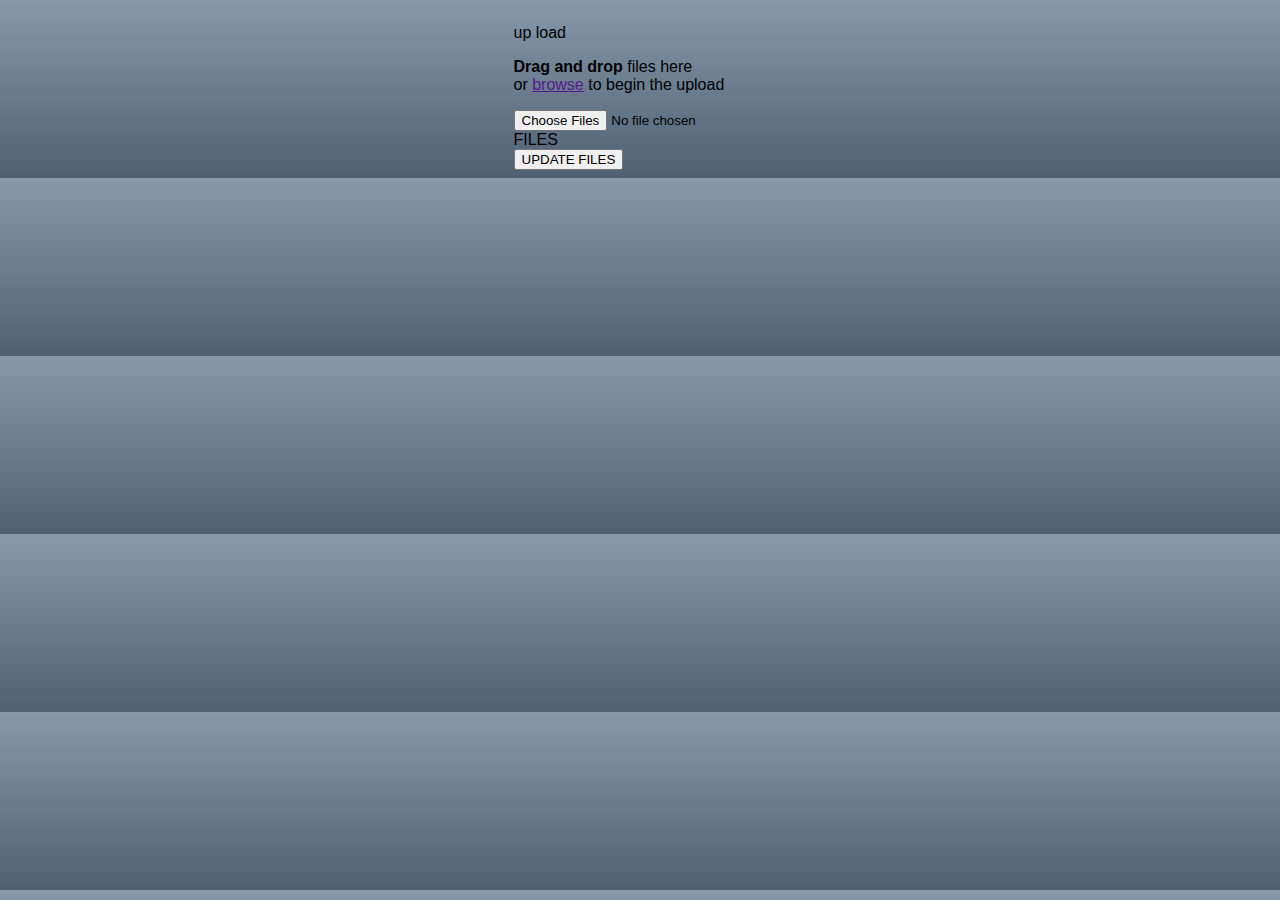
<file: templates/2.html>
<!DOCTYPE html>
<html lang="en">
    <head>
        <meta charset="UTF-8">

    </head>
    <body>
        <div class="upload">
            <div class="upload-files">
            <header>
            <p>
                <i class="fa fa-cloud-upload" aria-hidden="true"></i>
                <span class="up">up</span>
                <span class="load">load</span>
            </p>
            </header>
            <div class="body" id="drop">
            <i class="fa fa-file-text-o pointer-none" aria-hidden="true"></i>
            <p class="pointer-none"><b>Drag and drop</b> files here <br /> or <a href="" id="triggerFile">browse</a> to begin the upload</p>
                        <input type="file" multiple="multiple" />
            </div>
            <footer>
            <div class="divider">
                <span><AR>FILES</AR></span>
            </div>
            <div class="list-files">
                <!--   template   -->
            </div>
                        <button class="importar">UPDATE FILES</button>
            </footer>
            </div>
            </div>
    
    </body>
    <style>
        $skin: #4db6ac;

html,
body {
  height: 100%;
  margin: 0;
  padding: 0;
}
body {
  font-family: 'Roboto', sans-serif;
  background: linear-gradient(to top, #4F6072, #8699AA);
  display: flex;
  justify-content: center;
  align-items: center;
}

//upload component
.upload {
  position: relative;
  width: 400px;
  min-height: 445px;
  box-sizing: border-box;
  border-radius: 5px;
  box-shadow: 0 2px 5px rgba(black, .2);
  padding-bottom: 20px;
  background: #fff;
  animation: fadeup .5s .5s ease both;
  transform: translateY(20px);
  opacity: 0;
  .upload-files {
    header {
      background: $skin;
				  border-top-left-radius: 5px;
					 border-top-right-radius: 5px;
      text-align: center;
      p {
        color: #fff;
        font-size: 40px;
        margin: 0;
        padding: 50px 0;
        i {
          transform: translateY(20px);
          opacity: 0;
          font-size: 30px;
          animation: fadeup .5s 1s ease both;
        }
        .up {
          font-weight: bold;
          transform: translateX(-20px);
          display: inline-block;
          opacity: 0;
          animation: faderight .5s 1.5s ease both;
        }
        .load {
          display: inline-block;
          font-weight: 100;
          margin-left: -8px;
          transform: translateX(-20px);
          opacity: 0;
          animation: faderight 1s 1.5s ease both;
        }
      }
    }
    .body {
      text-align: center;
      padding: 50px 0;
      padding-bottom: 30px;
      &.hidden {
        display: none;
      }
      input {
        visibility: hidden;
      }
      i {
        font-size: 65px;
        color: lightgray;
      }
      p {
        font-size: 14px;
        padding-top: 15px;
        line-height: 1.4;
        b,
        a {
          color: $skin;
        }
      }
      &.active {
        border: dashed 2px $skin;
        i {
          box-shadow: 0 0 0 -3px #fff,
          0 0 0 lightgray,
          0 0 0 -3px #fff,
          0 0 0 lightgray;
          animation: file .5s ease both;
        }
        @keyframes file {
          50% {
            box-shadow: -8px 8px 0 -3px #fff,
            -8px 8px 0 lightgray,
            -8px 8px 0 -3px #fff,
            -8px 8px 0 lightgray;
          }
          75%,
          100% {
            box-shadow: -8px 8px 0 -3px #fff,
            -8px 8px 0 lightgray,
            -16px 16px 0 -3px #fff,
            -16px 16px 0 lightgray;
          }
        }
        .pointer-none{
          pointer-events: none;
        }
      }
    }
    footer {
      width: 100%;
      margin: 0 auto;
      height: 0;
      .divider {
        margin: 0 auto;
        width: 0;
        border-top: solid 4px darken($skin, 3.5%);
        text-align: center;
        overflow: hidden;
        transition: width .5s ease;
        span {
          display: inline-block;
          transform: translateY(-25px);
          font-size: 12px;
          padding-top: 8px;
        }
      }
      &.hasFiles {
        height: auto;
        .divider {
          width: 100%;
          span {
            transform: translateY(0);
            transition: transform .5s .5s ease;
          }
        }
      }
      .list-files {
        width: 320px;
        margin: 0 auto;
        margin-top: 15px;
        padding-left: 5px;
        text-align: center;
        overflow-x: hidden;
        overflow-y: auto;
        max-height: 210px;
        &::-webkit-scrollbar-track {
            background-color: rgba(lightgray, .25);
        }
        &::-webkit-scrollbar {
            width: 4px;
            background-color: rgba(lightgray, .25);
        }
        &::-webkit-scrollbar-thumb {
            background-color: rgba($skin, .5);
        }
        .file {
          width: 300px;
          min-height: 50px;
          display: flex;
          justify-content: space-between;
          align-items: center;
          opacity: 0;
          animation: fade .35s ease both;
          .name {
            font-size: 12px;
            white-space: nowrap;
            text-overflow: ellipsis;
            overflow: hidden;
            width: 80px;
            text-align: left;
          }
          .progress {
            width: 175px;
            height: 5px;
            border: solid 1px lightgray;
            border-radius: 2px;
            background: linear-gradient(to left, rgba($skin, .2), rgba($skin, .8)) no-repeat;
            background-size: 100% 100%;
            &.active {
              animation: progress 30s linear;
            }
          }

          @keyframes progress {
            from {
              background-size: 0 100%;
            }
            to {
              background-size: 100% 100%;
            }
          }

          .done {
            cursor: pointer;
            width: 40px;
            height: 40px;
            background: $skin;
            border-radius: 50%;
            margin-left: -10px;
            transform: scale(0);
            position: relative;
            &:before {
              content: "View";
              position: absolute;
              top: 0;
              left: -5px;
              font-size: 24px;
              opacity: 0;
            }
            &:hover:before {
              transition: all .25s ease;
              top: -30px;
              opacity: 1;
            }
            &.anim {
              animation: done1 .5s ease forwards;
              #path {
                animation: done2 2.5s .5s ease forwards;
              }
            }
            #path {
              stroke-dashoffset: 7387.59423828125;
              stroke-dasharray: 7387.59423828125 7387.59423828125;
              stroke: #fff;
              fill: transparent;
              stroke-width: 50px;
            }
          }
          @keyframes done2 {
            to {
              stroke-dashoffset: 0;
            }
          }
          @keyframes done1 {
            50% {
              transform: scale(.5);
              opacity: 1;
            }
            80% {
              transform: scale(.25);
              opacity: 1;
            }
            100% {
              transform: scale(.5);
              opacity: 1;
            }
          }
        }
      }
      .importar {
        outline: none;
        position: absolute;
        left: 0;
        right: 0;
        bottom: 20px;
        margin: auto;
        border: solid 1px $skin;
        color: $skin;
        background: transparent;
        padding: 8px 15px;
        font-size: 12px;
        border-radius: 4px;
        font-family: Roboto;
        line-height: 1;
        cursor: pointer;
        transform: translateY(15px);
        opacity: 0;
							 visibility: hidden;
        margin-left: calc(50% - 40px);
        &.active {
          transition: transform .5s 1.5s ease, opacity .5s 1.5s ease, background;
          transform: translateY(0);
          opacity: 1;
									 visibility: visible;
        }
        &:hover{
          background: $skin;
          color: #fff;
        }
      }
    }
  }
  @keyframes fadeup {
    to {
      transform: translateY(0);
      opacity: 1;
    }
  }
  @keyframes faderight {
    to {
      transform: translateX(0);
      opacity: 1;
    }
  }
  @keyframes fade {
    to {
      opacity: 1;
    }
  }
  @media (max-width: 400px){
    width: 100%;
    height: 100%;
  }
}

    </style>
</html>
<script>
    //DOM
const $ = document.querySelector.bind(document);

//APP
let App = {};
App.init = (function() {
	//Init
	function handleFileSelect(evt) {
		const files = evt.target.files; // FileList object

		//files template
		let template = `${Object.keys(files)
			.map(file => `<div class="file file--${file}">
     <div class="name"><span>${files[file].name}</span></div>
     <div class="progress active"></div>
     <div class="done">
	<a href="" target="_blank">
      <svg xmlns="http://www.w3.org/2000/svg" xmlns:xlink="http://www.w3.org/1999/xlink" version="1.1" x="0px" y="0px" viewBox="0 0 1000 1000">
		<g><path id="path" d="M500,10C229.4,10,10,229.4,10,500c0,270.6,219.4,490,490,490c270.6,0,490-219.4,490-490C990,229.4,770.6,10,500,10z M500,967.7C241.7,967.7,32.3,758.3,32.3,500C32.3,241.7,241.7,32.3,500,32.3c258.3,0,467.7,209.4,467.7,467.7C967.7,758.3,758.3,967.7,500,967.7z M748.4,325L448,623.1L301.6,477.9c-4.4-4.3-11.4-4.3-15.8,0c-4.4,4.3-4.4,11.3,0,15.6l151.2,150c0.5,1.3,1.4,2.6,2.5,3.7c4.4,4.3,11.4,4.3,15.8,0l308.9-306.5c4.4-4.3,4.4-11.3,0-15.6C759.8,320.7,752.7,320.7,748.4,325z"</g>
		</svg>
						</a>
     </div>
    </div>`)
			.join("")}`;

		$("#drop").classList.add("hidden");
		$("footer").classList.add("hasFiles");
		$(".importar").classList.add("active");
		setTimeout(() => {
			$(".list-files").innerHTML = template;
		}, 1000);

		Object.keys(files).forEach(file => {
			let load = 2000 + (file * 2000); // fake load
			setTimeout(() => {
				$(`.file--${file}`).querySelector(".progress").classList.remove("active");
				$(`.file--${file}`).querySelector(".done").classList.add("anim");
			}, load);
		});
	}

	// trigger input
	$("#triggerFile").addEventListener("click", evt => {
		evt.preventDefault();
		$("input[type=file]").click();
	});

	// drop events
	$("#drop").ondragleave = evt => {
		$("#drop").classList.remove("active");
		evt.preventDefault();
	};
	$("#drop").ondragover = $("#drop").ondragenter = evt => {
		$("#drop").classList.add("active");
		evt.preventDefault();
	};
	$("#drop").ondrop = evt => {
		$("input[type=file]").files = evt.dataTransfer.files;
		$("footer").classList.add("hasFiles");
		$("#drop").classList.remove("active");
		evt.preventDefault();
	};

	//upload more
	$(".importar").addEventListener("click", () => {
		$(".list-files").innerHTML = "";
		$("footer").classList.remove("hasFiles");
		$(".importar").classList.remove("active");
		setTimeout(() => {
			$("#drop").classList.remove("hidden");
		}, 500);
	});

	// input change
	$("input[type=file]").addEventListener("change", handleFileSelect);
})();

</script>
</file>
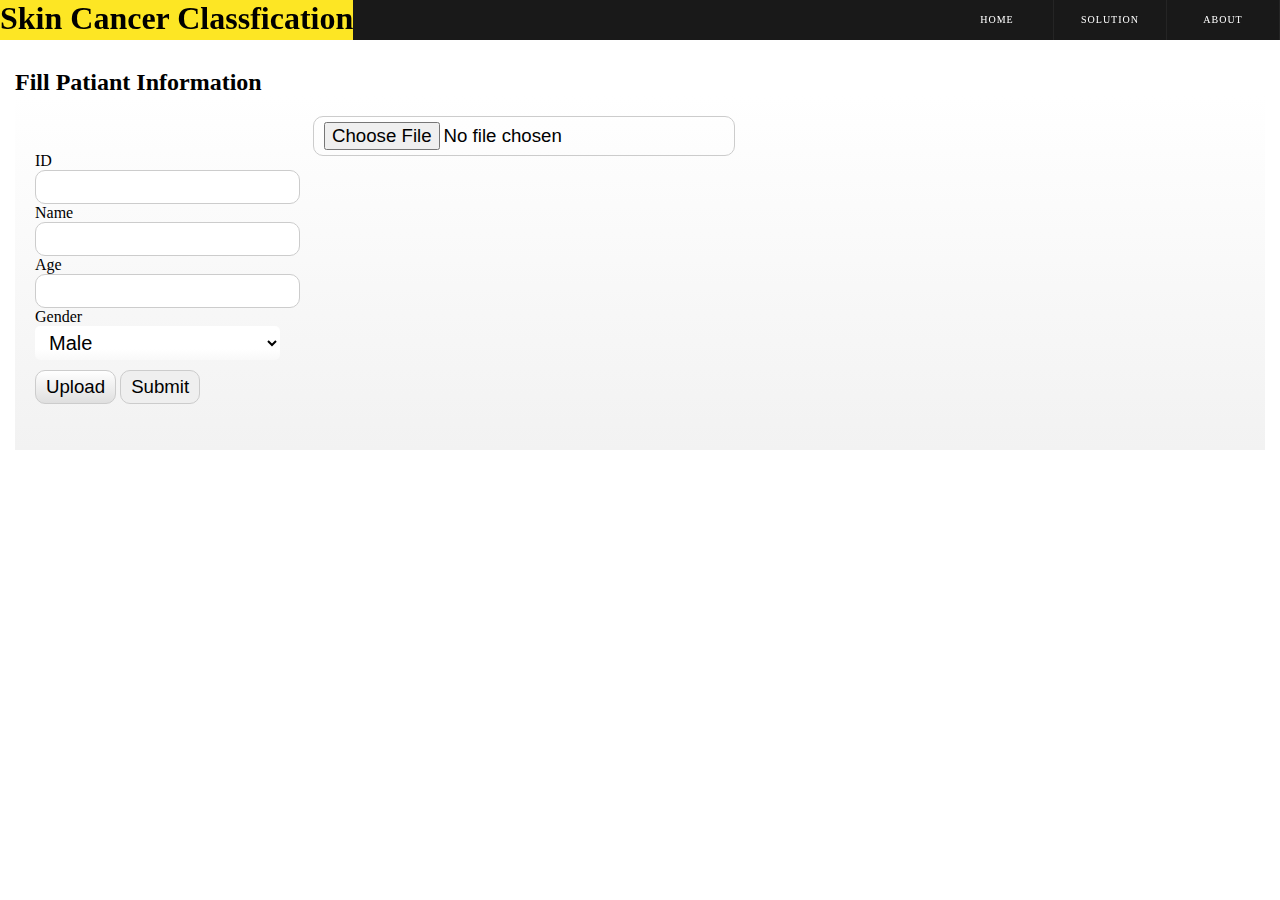
<file: templates/test.html>
<!DOCTYPE html>
<html lang="en">
    <head>
        <meta charset="UTF-8">
        <!-- <script src="/static/js/up.js"></script>
        <link rel="stylesheet" href="{{ url_for('static', filename= 'css/cs.css') }}"> -->
    </head>
    <header>
        <div class="logo"><h1>Skin Cancer Classfication</h1> </div>
        <div class="nav">
          <ul>
            <li><a href="http://127.0.0.1:5000/about">About</a></li>
            <li><a href="http://127.0.0.1:5000/">Solution</a></li>
            <li id="show-nails"><a href="http://127.0.0.1:5000/home">Home</a></li>
          </ul>
        </div>
    </header>
    <style>
        .select {
  width: 100%;
  min-width: 15ch;
  max-width: 22ch;
  border: 1px solid var(--select-border);
  border-radius: 0.25em;
  padding: 0.25em 0.5em;
  font-size: 1.25rem;
  cursor: pointer;
  line-height: 1.1;
  background-color: #fff;
  background-image: linear-gradient(to top, #f9f9f9, #fff 33%);
}
        .upload_form_cont {
    background: -moz-linear-gradient(#ffffff, #f2f2f2);
    background: -ms-linear-gradient(#ffffff, #f2f2f2);
    background: -webkit-gradient(linear, left top, left bottom, color-stop(0%, #ffffff), color-stop(100%, #f2f2f2));
    background: -webkit-linear-gradient(#ffffff, #f2f2f2);
    background: -o-linear-gradient(#ffffff, #f2f2f2);
    filter: progid:DXImageTransform.Microsoft.gradient(startColorstr='#ffffff', endColorstr='#f2f2f2');
    -ms-filter: "progid:DXImageTransform.Microsoft.gradient(startColorstr='#ffffff', endColorstr='#f2f2f2')";
    background: linear-gradient(#ffffff, #f2f2f2);

    color:#000;
    overflow:hidden;
}
#upload_form {
    float:left;
    padding:20px;
    width:700px;
}
#preview {
    background-color:#fff;
    display:block;
    margin-bottom: 10px;
    float:right;
    width:200px;
    left: -50%;
}
#upload_form > div {
    margin-bottom:10px;
}
#speed,#remaining {
    float:left;
    width:100px;
}
#b_transfered {
    float:right;
    text-align:right;
}
.clear_both {
    clear:both;
}
input {
    border-radius:10px;
    -moz-border-radius:10px;
    -ms-border-radius:10px;
    -o-border-radius:10px;
    -webkit-border-radius:10px;

    border:1px solid #ccc;
    font-size:14pt;
    padding:5px 10px;
}
input[type=button] {
    background: -moz-linear-gradient(#ffffff, #dfdfdf);
    background: -ms-linear-gradient(#ffffff, #dfdfdf);
    background: -webkit-gradient(linear, left top, left bottom, color-stop(0%, #ffffff), color-stop(100%, #dfdfdf));
    background: -webkit-linear-gradient(#ffffff, #dfdfdf);
    background: -o-linear-gradient(#ffffff, #dfdfdf);
    filter: progid:DXImageTransform.Microsoft.gradient(startColorstr='#ffffff', endColorstr='#dfdfdf');
    -ms-filter: "progid:DXImageTransform.Microsoft.gradient(startColorstr='#ffffff', endColorstr='#dfdfdf')";
    background: linear-gradient(#ffffff, #dfdfdf);
}
#image_file {
    width:400px;
}
#progress_info {
    font-size:10pt;
}
#fileinfo,#error,#error2,#abort,#warnsize {
    color:#aaa;
    display:none;
    font-size:10pt;
    font-style:italic;
    margin-top:10px;
}
#progress {
    border:1px solid #ccc;
    display:none;
    float:left;
    height:14px;

    border-radius:10px;
    -moz-border-radius:10px;
    -ms-border-radius:10px;
    -o-border-radius:10px;
    -webkit-border-radius:10px;

    background: -moz-linear-gradient(#66cc00, #4b9500);
    background: -ms-linear-gradient(#66cc00, #4b9500);
    background: -webkit-gradient(linear, left top, left bottom, color-stop(0%, #66cc00), color-stop(100%, #4b9500));
    background: -webkit-linear-gradient(#66cc00, #4b9500);
    background: -o-linear-gradient(#66cc00, #4b9500);
    filter: progid:DXImageTransform.Microsoft.gradient(startColorstr='#66cc00', endColorstr='#4b9500');
    -ms-filter: "progid:DXImageTransform.Microsoft.gradient(startColorstr='#66cc00', endColorstr='#4b9500')";
    background: linear-gradient(#66cc00, #4b9500);
}
#progress_percent {
    float:right;
}
#upload_response {
    margin-top: 10px;
    padding: 20px;
    overflow: hidden;
    display: none;
    border: 1px solid #ccc;

    border-radius:10px;
    -moz-border-radius:10px;
    -ms-border-radius:10px;
    -o-border-radius:10px;
    -webkit-border-radius:10px;

    box-shadow: 0 0 5px #ccc;
    background: -moz-linear-gradient(#bbb, #eee);
    background: -ms-linear-gradient(#bbb, #eee);
    background: -webkit-gradient(linear, left top, left bottom, color-stop(0%, #bbb), color-stop(100%, #eee));
    background: -webkit-linear-gradient(#bbb, #eee);
    background: -o-linear-gradient(#bbb, #eee);
    filter: progid:DXImageTransform.Microsoft.gradient(startColorstr='#bbb', endColorstr='#eee');
    -ms-filter: "progid:DXImageTransform.Microsoft.gradient(startColorstr='#bbb', endColorstr='#eee')";
    background: linear-gradient(#bbb, #eee);
}

        .container {
            max-width: 900;
            padding: 15px;
        }
        body{
            background-image: url('https://raw.githubusercontent.com/Ahmed-Hussein2009/Ahmed-Hussein2009/main/bg.png');
            background-repeat: repeat-y;
        }
            * {
        margin: 0;
        padding: 0;
        list-style-type:none;
        }
        header {
        height:40px;
        width:100%;
        position:fixed;
        background:rgba(0,0,0,0.9);
        z-index:120;
        }
        header li {
        float: right;
        list-style-type:none;
        border-right: 1px solid #252525;
        }
        header li a {
        float: right;
        width: 98px;
        height: 12px;
        padding: 14px 7px;
        color: #fff;
        text-decoration: none;
        text-align: center;
        text-transform: uppercase;
        font-weight: 1000;
        letter-spacing: 1px;
        font: normal 62.5% "proxima-nova-alt";
        }
        header .logo {
        float: left;
        width: 400;
        height: 40px;
        background:#fde624 no-repeat 16px 1px;
        }
        .footer{
          height: 40px;
          background-color: black;
          color: white;
          
          
        }
        .hh3{
          margin-right: auto;
          margin-left:25%;
        }
        
     
    </style>
    <body>
        
        <br><br><br>
     
        <div class="container">
            <div class="contr"><h2>Fill Patiant Information</h2></div>

            <div class="upload_form_cont">
                <form id="upload_form" enctype="multipart/form-data" method="post" action="http://127.0.0.1:5000/Solution">
                    <div>
                        
                        
                        <div style="float:right;"><input type="file" name="image_file" id="image_file" onchange="fileSelected();" /></div><br><br>
                        
                        <div><label for="image_file">ID</label></div>
                        <div><input type="text" name="a1" id="a1" /></div>
                        <img id="preview" />
                        <div><label for="image_file">Name</label></div>
                        <div><input type="text" name="a2" id="a2" /></div>

                        <div><label for="image_file">Age</label></div>
                        <div><input type="text" name="a3" id="a3" /></div>

                        
                        <div><label for="image_file">Gender</label></div>

                        <select  class="select" name="a4" id="a4">
                            <option value="Male">Male</option>
                            <option value="Female">Female</option>
                        </select>
                        
                    </div>
                    <div>
                        <input type="button" value="Upload" onclick="startUploading()" />
                        <input type="submit"  />
                </form>
                    </div>
                    <div id="fileinfo">
                        <div id="filename"></div>
                        <div id="filesize"></div>
                        <div id="filetype"></div>
                        <div id="filedim"></div>
                    </div>
                    <div id="error">You should select valid image files only!</div>
                    <div id="error2">An error occurred while uploading the file</div>
                    <div id="abort">The upload has been canceled by the user or the browser dropped the connection</div>
                    <div id="warnsize">Your file is very big. We can't accept it. Please select more small file</div>

                    <div id="progress_info">
                        <div id="progress"></div>
                        <div id="progress_percent">&nbsp;</div>
                        <div class="clear_both"></div>
                        <div>
                            <div id="speed">&nbsp;</div>
                            <div id="remaining">&nbsp;</div>
                            <div id="b_transfered">&nbsp;</div>
                            <div class="clear_both"></div>
                        </div>
                        <div id="upload_response"></div>
                    </div>
                </form>

                
            </div>
        </div>

        
            

    </body>
</html>
<script>
   // common variables
var iBytesUploaded = 0;
var iBytesTotal = 0;
var iPreviousBytesLoaded = 0;
var iMaxFilesize = 1048576; // 1MB
var oTimer = 0;
var sResultFileSize = '';

function secondsToTime(secs) { // we will use this function to convert seconds in normal time format
    var hr = Math.floor(secs / 3600);
    var min = Math.floor((secs - (hr * 3600))/60);
    var sec = Math.floor(secs - (hr * 3600) -  (min * 60));

    if (hr < 10) {hr = "0" + hr; }
    if (min < 10) {min = "0" + min;}
    if (sec < 10) {sec = "0" + sec;}
    if (hr) {hr = "00";}
    return hr + ':' + min + ':' + sec;
};

function bytesToSize(bytes) {
    var sizes = ['Bytes', 'KB', 'MB'];
    if (bytes == 0) return 'n/a';
    var i = parseInt(Math.floor(Math.log(bytes) / Math.log(1024)));
    return (bytes / Math.pow(1024, i)).toFixed(1) + ' ' + sizes[i];
};

function fileSelected() {

    // hide different warnings
    document.getElementById('upload_response').style.display = 'none';
    document.getElementById('error').style.display = 'none';
    document.getElementById('error2').style.display = 'none';
    document.getElementById('abort').style.display = 'none';
    document.getElementById('warnsize').style.display = 'none';

    // get selected file element
    var oFile = document.getElementById('image_file').files[0];

    // filter for image files
    var rFilter = /^(image\/bmp|image\/gif|image\/jpeg|image\/png|image\/tiff)$/i;
    if (! rFilter.test(oFile.type)) {
        document.getElementById('error').style.display = 'block';
        return;
    }

    // little test for filesize
    if (oFile.size > iMaxFilesize) {
        document.getElementById('warnsize').style.display = 'block';
        return;
    }

    // get preview element
    var oImage = document.getElementById('preview');

    // prepare HTML5 FileReader
    var oReader = new FileReader();
        oReader.onload = function(e){

        // e.target.result contains the DataURL which we will use as a source of the image
        oImage.src = e.target.result;

        oImage.onload = function () { // binding onload event

            // we are going to display some custom image information here
            sResultFileSize = bytesToSize(oFile.size);
            document.getElementById('fileinfo').style.display = 'block';
            document.getElementById('filename').innerHTML = 'Name: ' + oFile.name;
            document.getElementById('filesize').innerHTML = 'Size: ' + sResultFileSize;
            document.getElementById('filetype').innerHTML = 'Type: ' + oFile.type;
            document.getElementById('filedim').innerHTML = 'Dimension: ' + oImage.naturalWidth + ' x ' + oImage.naturalHeight;
        };
    };

    // read selected file as DataURL
    oReader.readAsDataURL(oFile);
}

function startUploading() {
    // cleanup all temp states
    iPreviousBytesLoaded = 0;
    document.getElementById('upload_response').style.display = 'none';
    document.getElementById('error').style.display = 'none';
    document.getElementById('error2').style.display = 'none';
    document.getElementById('abort').style.display = 'none';
    document.getElementById('warnsize').style.display = 'none';
    document.getElementById('progress_percent').innerHTML = '';
    var oProgress = document.getElementById('progress');
    oProgress.style.display = 'block';
    oProgress.style.width = '0px';

    // get form data for POSTing
    //var vFD = document.getElementById('upload_form').getFormData(); // for FF3
    var vFD = new FormData(document.getElementById('upload_form')); 

    // create XMLHttpRequest object, adding few event listeners, and POSTing our data
    var oXHR = new XMLHttpRequest();
    oXHR.upload.addEventListener('progress', uploadProgress, false);
    oXHR.addEventListener('load', uploadFinish, false);
    oXHR.addEventListener('error', uploadError, false);
    oXHR.addEventListener('abort', uploadAbort, false);
    //oXHR.open('POST', '<html>Done Sucessfully</html>');
    oXHR.send(vFD);

    // set inner timer
    oTimer = setInterval(doInnerUpdates, 300);
}

function doInnerUpdates() { // we will use this function to display upload speed
    var iCB = iBytesUploaded;
    var iDiff = iCB - iPreviousBytesLoaded;

    // if nothing new loaded - exit
    if (iDiff == 0)
        return;

    iPreviousBytesLoaded = iCB;
    iDiff = iDiff * 2;
    var iBytesRem = iBytesTotal - iPreviousBytesLoaded;
    var secondsRemaining = iBytesRem / iDiff;

    // update speed info
    var iSpeed = iDiff.toString() + 'B/s';
    if (iDiff > 1024 * 1024) {
        iSpeed = (Math.round(iDiff * 100/(1024*1024))/100).toString() + 'MB/s';
    } else if (iDiff > 1024) {
        iSpeed =  (Math.round(iDiff * 100/1024)/100).toString() + 'KB/s';
    }

    document.getElementById('speed').innerHTML = iSpeed;
    document.getElementById('remaining').innerHTML = '| ' + secondsToTime(secondsRemaining);
}

function uploadProgress(e) { // upload process in progress
    if (e.lengthComputable) {
        iBytesUploaded = e.loaded;
        iBytesTotal = e.total;
        var iPercentComplete = Math.round(e.loaded * 100 / e.total);
        var iBytesTransfered = bytesToSize(iBytesUploaded);

        document.getElementById('progress_percent').innerHTML = iPercentComplete.toString() + '%';
        document.getElementById('progress').style.width = (iPercentComplete * 4).toString() + 'px';
        document.getElementById('b_transfered').innerHTML = iBytesTransfered;
        if (iPercentComplete == 100) {
            var oUploadResponse = document.getElementById('upload_response');
            oUploadResponse.innerHTML = '<h1>Please wait...processing</h1>';
            oUploadResponse.style.display = 'block';
        }
    } else {
        document.getElementById('progress').innerHTML = 'unable to compute';
    }
}

function uploadFinish(e) { // upload successfully finished
    var oUploadResponse = document.getElementById('upload_response');
    oUploadResponse.innerHTML = e.target.responseText;
    oUploadResponse.style.display = 'block';

    document.getElementById('progress_percent').innerHTML = '100%';
    document.getElementById('progress').style.width = '400px';
    document.getElementById('filesize').innerHTML = sResultFileSize;
    document.getElementById('remaining').innerHTML = '| 00:00:00';

    clearInterval(oTimer);
}

function uploadError(e) { // upload error
    document.getElementById('error2').style.display = 'block';
    clearInterval(oTimer);
}  

function uploadAbort(e) { // upload abort
    document.getElementById('abort').style.display = 'block';
    clearInterval(oTimer);
}

</script>
</file>
